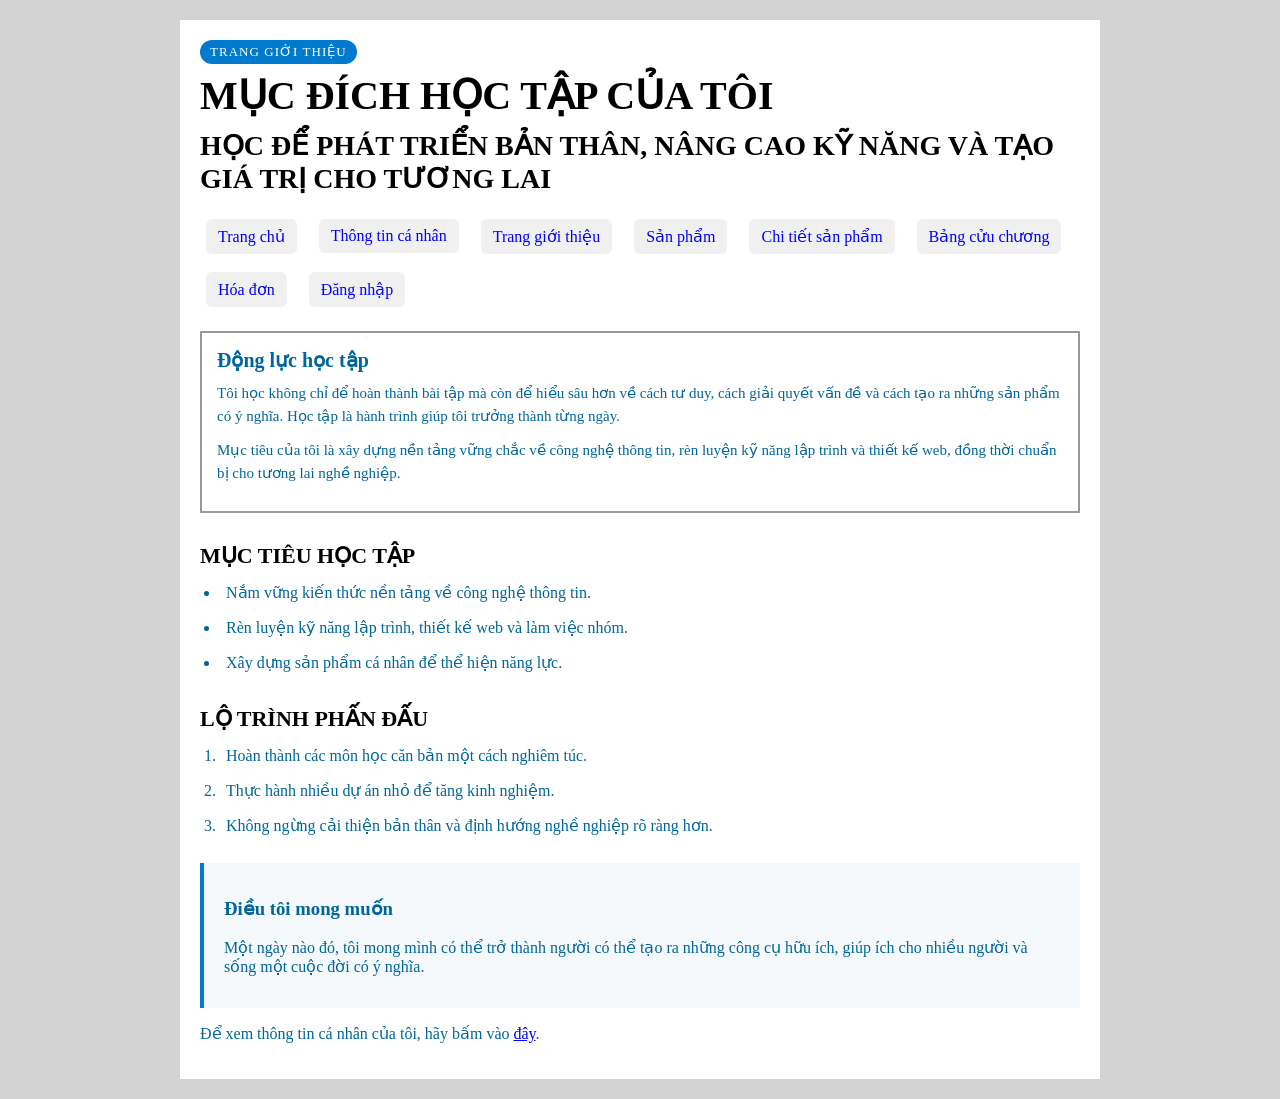
<file: index.html>
<!DOCTYPE html>
<html lang="vi">
<head>
  <meta charset="utf-8">
  <meta name="viewport" content="width=device-width, initial-scale=1.0">
  <title>Mục đích học tập</title>
  <link rel="stylesheet" href="css/style.css">
</head>
<body>
  <div class="container">
    <header class="page-header">
      <p class="eyebrow">Trang giới thiệu</p>
      <h1>Mục đích học tập của tôi</h1>
      <h2>Học để phát triển bản thân, nâng cao kỹ năng và tạo giá trị cho tương lai</h2>
    </header>

    <nav class="site-nav" aria-label="Điều hướng chính">
      <ul>
        <li><a href="index.html">Trang chủ</a></li>
        <li><a href="html/thong-tin-ca-nhan.html">Thông tin cá nhân</a></li>
        <li><a href="html/trang-1.html">Trang giới thiệu</a></li>
        <li><a href="html/trang-san-pham.html">Sản phẩm</a></li>
        <li><a href="html/trang-chi-tiet.html">Chi tiết sản phẩm</a></li>
        <li><a href="html/bang-cuu-chuong.html">Bảng cửu chương</a></li>
        <li><a href="html/Hoa-don-thanh-toan.html">Hóa đơn</a></li>
        <li><a href="html/login.html">Đăng nhập</a></li>
      </ul>
    </nav>

    <section class="intro-box">
      <div class="intro-content">
        <h3>Động lực học tập</h3>
        <p>Tôi học không chỉ để hoàn thành bài tập mà còn để hiểu sâu hơn về cách tư duy, cách giải quyết vấn đề và cách tạo ra những sản phẩm có ý nghĩa. Học tập là hành trình giúp tôi trưởng thành từng ngày.</p>
        <p>Mục tiêu của tôi là xây dựng nền tảng vững chắc về công nghệ thông tin, rèn luyện kỹ năng lập trình và thiết kế web, đồng thời chuẩn bị cho tương lai nghề nghiệp.</p>
      </div>
    </section>

    <section>
      <div class="section-title">Mục tiêu học tập</div>
      <ul class="goal-list">
        <li>Nắm vững kiến thức nền tảng về công nghệ thông tin.</li>
        <li>Rèn luyện kỹ năng lập trình, thiết kế web và làm việc nhóm.</li>
        <li>Xây dựng sản phẩm cá nhân để thể hiện năng lực.</li>
      </ul>
    </section>

    <section>
      <div class="section-title">Lộ trình phấn đấu</div>
      <ol>
        <li>Hoàn thành các môn học căn bản một cách nghiêm túc.</li>
        <li>Thực hành nhiều dự án nhỏ để tăng kinh nghiệm.</li>
        <li>Không ngừng cải thiện bản thân và định hướng nghề nghiệp rõ ràng hơn.</li>
      </ol>
    </section>

    <section class="highlight-card">
      <h3>Điều tôi mong muốn</h3>
      <p>Một ngày nào đó, tôi mong mình có thể trở thành người có thể tạo ra những công cụ hữu ích, giúp ích cho nhiều người và sống một cuộc đời có ý nghĩa.</p>
    </section>

    <footer>
      <p>Để xem thông tin cá nhân của tôi, hãy bấm vào <a href="html/thong-tin-ca-nhan.html">đây</a>.</p>
    </footer>
  </div>
</body>
</html>
</file>
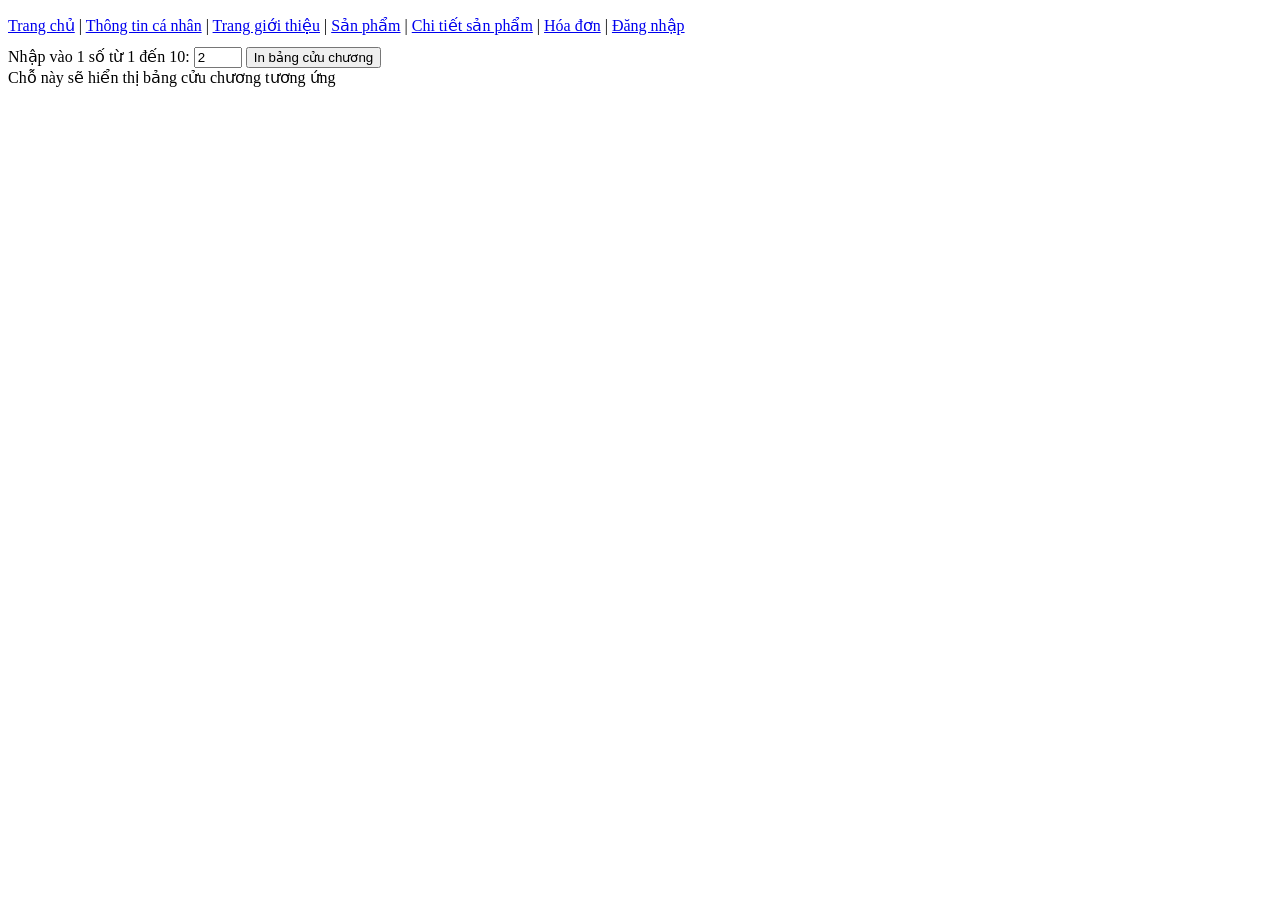
<file: html/bang-cuu-chuong.html>
<!DOCTYPE html>
<html lang = "vi">
	<head>
		<title>Bảng cửu chương</title>
		<meta charset = "utf-8">
		
	</head>
	<body>
        <p style="margin-bottom: 12px;">
            <a href="../index.html">Trang chủ</a> |
            <a href="thong-tin-ca-nhan.html">Thông tin cá nhân</a> |
            <a href="trang-1.html">Trang giới thiệu</a> |
            <a href="trang-san-pham.html">Sản phẩm</a> |
            <a href="trang-chi-tiet.html">Chi tiết sản phẩm</a> |
            <a href="Hoa-don-thanh-toan.html">Hóa đơn</a> |
            <a href="login.html">Đăng nhập</a>
        </p>
		<div class = "container">
            <form>
                <label>Nhập vào 1 số từ 1 đến 10:</label>
                <input type = "number" name = "txtSo" id = "txtSo" placeholder="Nhập vào 1 số" min = "1" max = "10" value = "2">
                <input type = "button" id = "btnPrint" value = "In bảng cửu chương" onclick="printBCC(document.getElementById('txtSo').value)">
            </form>
			<div id = "result">
                Chỗ này sẽ hiển thị bảng cửu chương tương ứng
            </div>
            
		</div>
        <script src = "../js/lib.js"></script>
	</body>
</html>
</file>
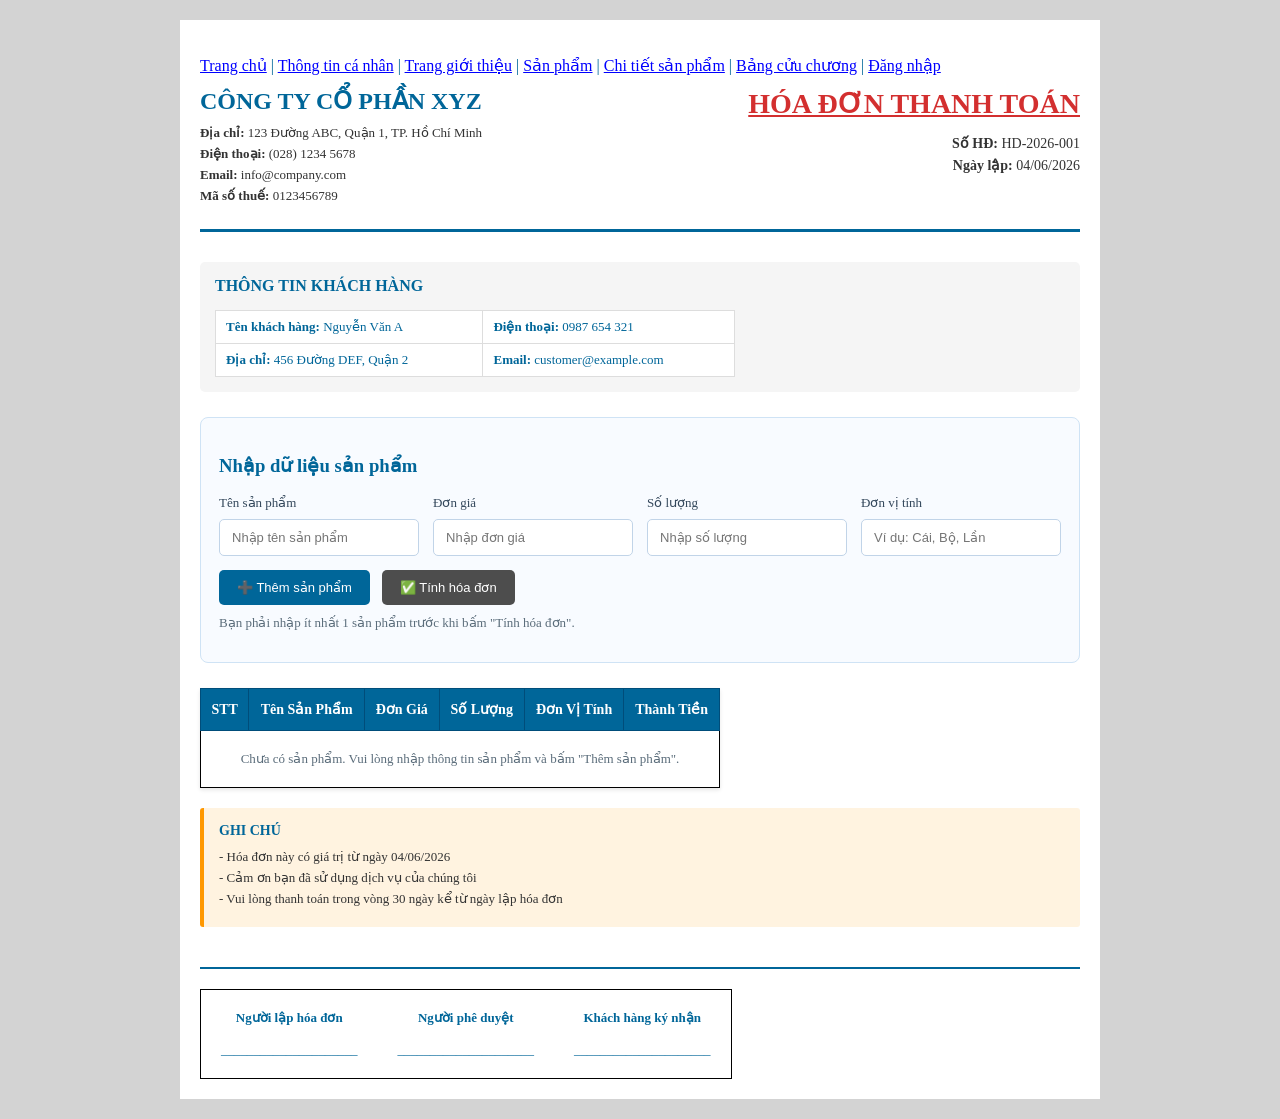
<file: html/Hoa-don-thanh-toan.html>
<!DOCTYPE html>
<html lang="vi">
<head>
    <meta charset="UTF-8">
    <title> Hóa đơn thanh toán </title>
    <link rel="stylesheet" href="../css/style.css">
    <link rel="stylesheet" href="../css/hoa-don.css">
    <script src="../js/lib.js"></script>
    <script src="../js/hoa-don.js" defer></script>
</head>
<body>
    <div class="container">
        <p style="margin-bottom: 12px;">
            <a href="../index.html">Trang chủ</a> |
            <a href="thong-tin-ca-nhan.html">Thông tin cá nhân</a> |
            <a href="trang-1.html">Trang giới thiệu</a> |
            <a href="trang-san-pham.html">Sản phẩm</a> |
            <a href="trang-chi-tiet.html">Chi tiết sản phẩm</a> |
            <a href="bang-cuu-chuong.html">Bảng cửu chương</a> |
            <a href="login.html">Đăng nhập</a>
        </p>
        
        <div class="invoice-header">
            <div class="company-info">
                <h1>CÔNG TY CỔ PHẦN XYZ</h1>
                <p><strong>Địa chỉ:</strong> 123 Đường ABC, Quận 1, TP. Hồ Chí Minh</p>
                <p><strong>Điện thoại:</strong> (028) 1234 5678</p>
                <p><strong>Email:</strong> info@company.com</p>
                <p><strong>Mã số thuế:</strong> 0123456789</p>
            </div>
            <div class="invoice-title">
                <h2>HÓA ĐƠN THANH TOÁN</h2>
                <p><strong>Số HĐ:</strong> HD-2026-001</p>
                <p><strong>Ngày lập:</strong> 04/06/2026</p>
            </div>
        </div>

        
        <div class="customer-info">
            <h3>THÔNG TIN KHÁCH HÀNG</h3>
            <table class="info-table">
                <tr>
                    <td><strong>Tên khách hàng:</strong> Nguyễn Văn A</td>
                    <td><strong>Điện thoại:</strong> 0987 654 321</td>
                </tr>
                <tr>
                    <td><strong>Địa chỉ:</strong> 456 Đường DEF, Quận 2</td>
                    <td><strong>Email:</strong> customer@example.com</td>
                </tr>
            </table>
        </div>

        <div class="invoice-form">
            <h3>Nhập dữ liệu sản phẩm</h3>
            <div class="form-grid">
                <label>
                    Tên sản phẩm
                    <input id="product-name" type="text" placeholder="Nhập tên sản phẩm">
                </label>
                <label>
                    Đơn giá
                    <input id="product-price" type="number" min="0" placeholder="Nhập đơn giá">
                </label>
                <label>
                    Số lượng
                    <input id="product-quantity" type="number" min="1" placeholder="Nhập số lượng">
                </label>
                <label>
                    Đơn vị tính
                    <input id="product-unit" type="text" placeholder="Ví dụ: Cái, Bộ, Lần">
                </label>
            </div>
            <div class="form-actions">
                <button id="add-product-button" type="button" class="btn btn-primary">➕ Thêm sản phẩm</button>
                <button id="calculate-button" type="button" class="btn btn-secondary">✅ Tính hóa đơn</button>
            </div>
            <p class="hint">Bạn phải nhập ít nhất 1 sản phẩm trước khi bấm "Tính hóa đơn".</p>
        </div>

        <div class="invoice-items">
            <table class="invoice-table">
                <thead>
                    <tr>
                        <th>STT</th>
                        <th>Tên Sản Phẩm</th>
                        <th>Đơn Giá</th>
                        <th>Số Lượng</th>
                        <th>Đơn Vị Tính</th>
                        <th>Thành Tiền</th>
                    </tr>
                </thead>
                <tbody>
                    <tr class="placeholder-row">
                        <td colspan="6">Chưa có sản phẩm. Vui lòng nhập sản phẩm và bấm "Thêm sản phẩm".</td>
                    </tr>
                </tbody>
            </table>
        </div>

       
        <div class="invoice-summary" style="display: none;">
            <table class="summary-table">
                <tr>
                    <td class="label">Tổng tiền hàng:</td>
                    <td class="amount">0</td>
                </tr>
                <tr>
                    <td class="label">Thuế VAT (10%):</td>
                    <td class="amount">0</td>
                </tr>
                <tr class="total-row">
                    <td class="label"><strong>TỔNG CỘNG:</strong></td>
                    <td class="amount"><strong>0</strong></td>
                </tr>
            </table>
        </div>

        
        <div class="invoice-notes">
            <h3>GHI CHÚ</h3>
            <p>- Hóa đơn này có giá trị từ ngày 04/06/2026</p>
            <p>- Cảm ơn bạn đã sử dụng dịch vụ của chúng tôi</p>
            <p>- Vui lòng thanh toán trong vòng 30 ngày kể từ ngày lập hóa đơn</p>
        </div>

        
        <div class="invoice-footer">
            <table class="footer-table">
                <tr>
                    <td class="center">
                        <strong>Người lập hóa đơn</strong><br><br>
                        _____________________
                    </td>
                    <td class="center">
                        <strong>Người phê duyệt</strong><br><br>
                        _____________________
                    </td>
                    <td class="center">
                        <strong>Khách hàng ký nhận</strong><br><br>
                        _____________________
                    </td>
                </tr>
            </table>
        </div>
    </div>
</body>
</html>
</file>
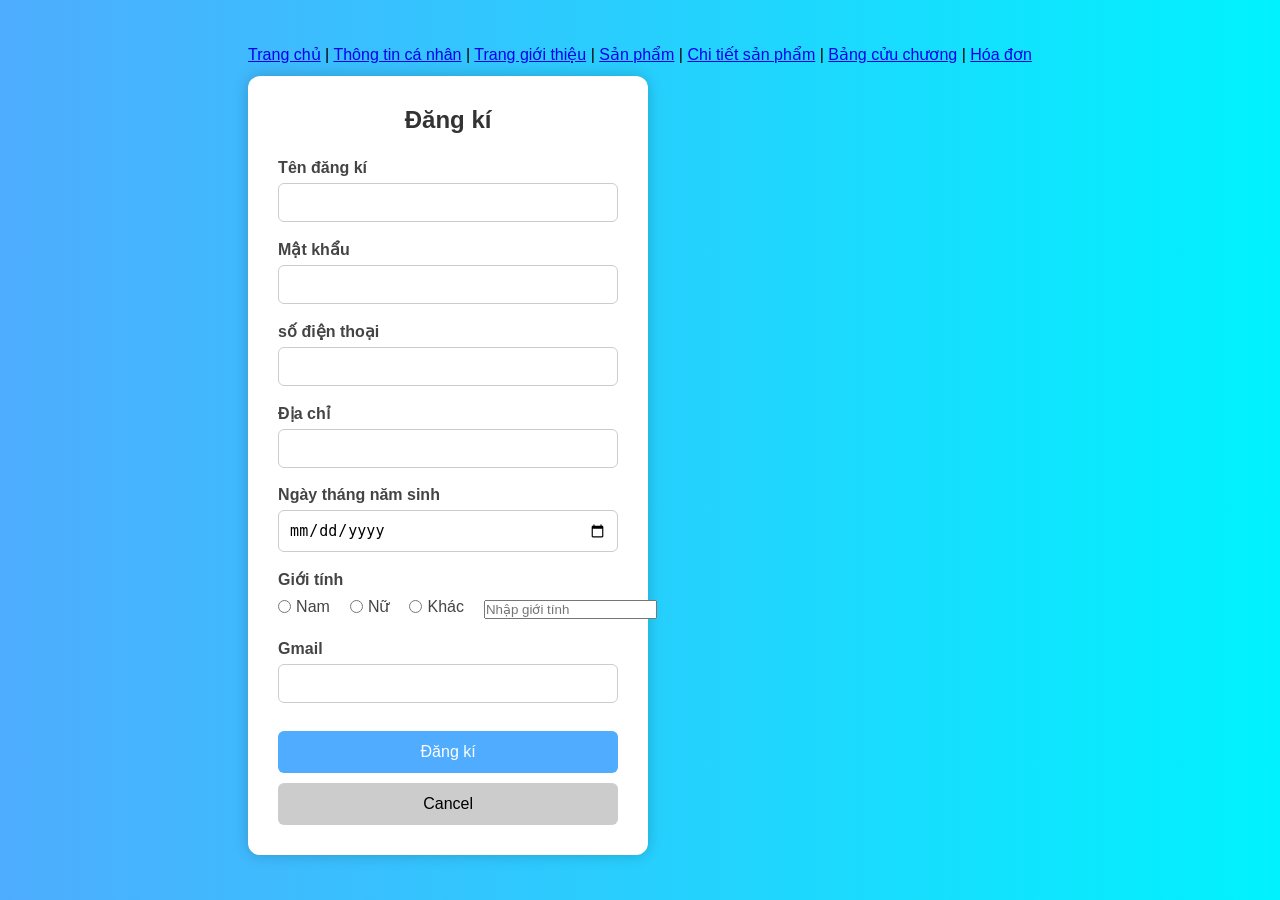
<file: html/login.html>
<!DOCTYPE html>
<html lang="vi">
<head>
    <meta charset="UTF-8">
    <title>Đăng kí</title>
    <link rel="stylesheet" href="../css/style1.css">
</head>
<body>  
    <div class="container">
        <p style="margin-bottom: 12px;">
            <a href="../index.html">Trang chủ</a> |
            <a href="thong-tin-ca-nhan.html">Thông tin cá nhân</a> |
            <a href="trang-1.html">Trang giới thiệu</a> |
            <a href="trang-san-pham.html">Sản phẩm</a> |
            <a href="trang-chi-tiet.html">Chi tiết sản phẩm</a> |
            <a href="bang-cuu-chuong.html">Bảng cửu chương</a> |
            <a href="Hoa-don-thanh-toan.html">Hóa đơn</a>
        </p>
        <div class="login-container mx-auto">
            <h2 class="login-title">Đăng kí</h2>
            <form action="/login" method="POST">
			
                <div class="form-group">
                    <label for="username">Tên đăng kí</label>
                    <input type="text" class="form-control" id="username" name="username" required>
                </div>
				
                <div class="form-group">
                    <label for="password">Mật khẩu</label>
                    <input type="password" class="form-control" id="password" name="password" required>
                </div>
				
				<div class="form-group">
                    <label for="number">số điện thoại</label>
                    <input type="text" class="form-control" id="address" name="address" required>
                </div>
				
				<div class="form-group">
                    <label for="address">Địa chỉ</label>
                    <input type="text" class="form-control" id="address" name="address" required>
                </div>
				
				<div class="form-group">
                    <label for="birthday">Ngày tháng năm sinh</label>
                    <input type="date" class="form-control" id="birthday" name="birthday" required>
                </div>
				
				<div class="form-group gender-group">
					<label>Giới tính</label>

				<div class="gender-options">
					<label><input type="radio" name="gender" value="Nam">Nam</label>
					<label><input type="radio" name="gender" value="Nữ">Nữ</label>
					<label><input type="radio" name="gender" value="Khác">Khác</label>
					<input type="text" 
						     class="other-gender"
						     placeholder="Nhập giới tính">
				</div>
				</div>
				
				<div class="form-group">
                    <label for="email">Gmail</label>
                    <input type="email" class="form-control" id="email" name="email" required>
                </div>
                <button type="submit" class="btn btn-primary btn-block">Đăng kí</button>
				<button type="reset" class="btn btn-secondary btn-block">Cancel</button>
            </form>
        </div>
    </div>
</body>
</html>
</file>
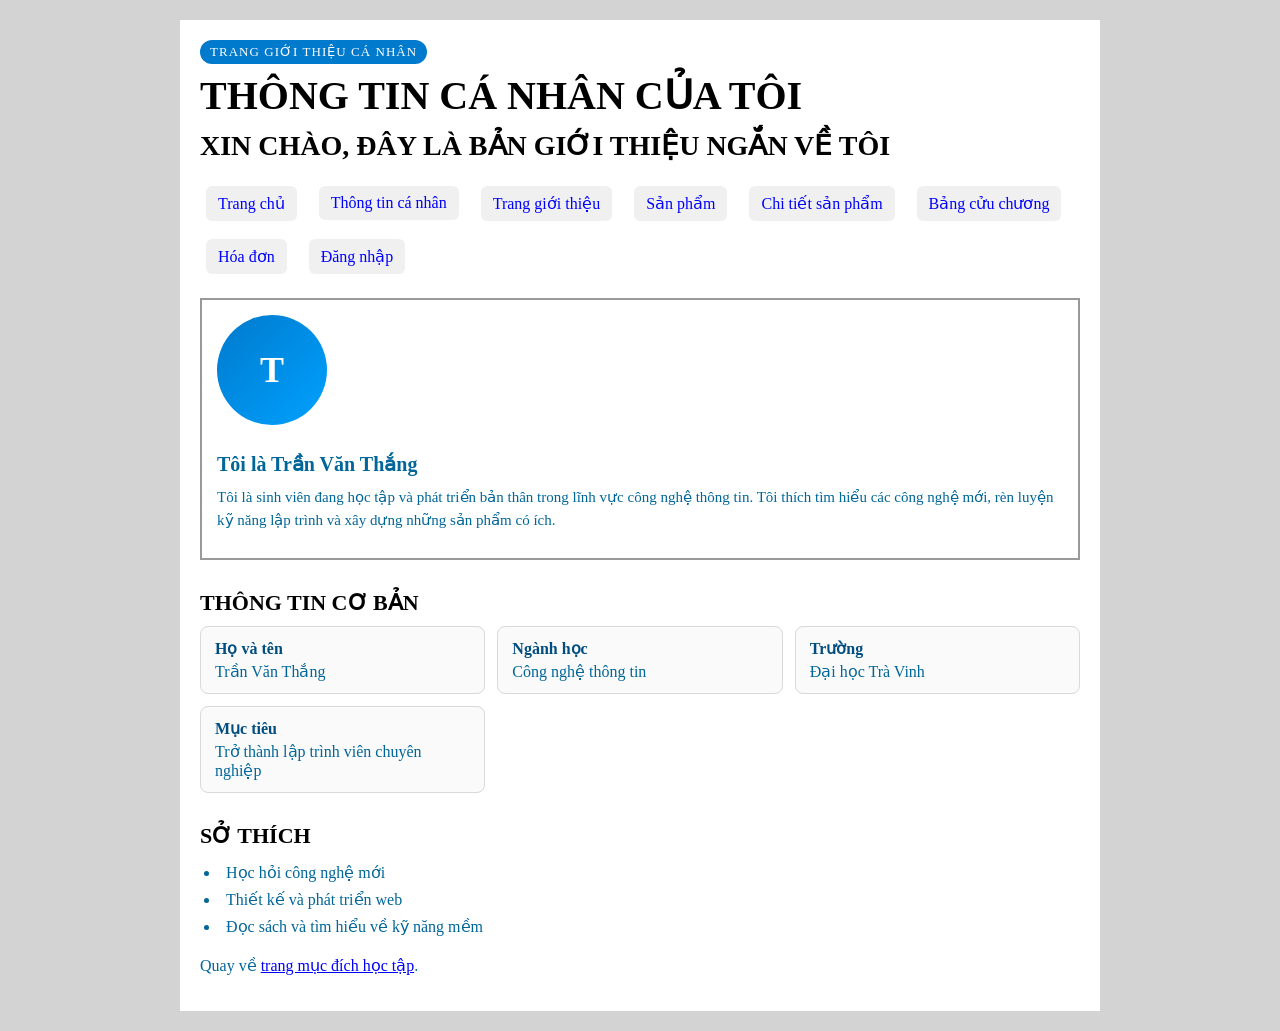
<file: html/thong-tin-ca-nhan.html>
<!DOCTYPE html>
<html lang="vi">
<head>
  <meta charset="utf-8">
  <meta name="viewport" content="width=device-width, initial-scale=1.0">
  <title>Thông tin cá nhân</title>
  <link rel="stylesheet" href="../css/style.css">
</head>
<body>
  <div class="container">
    <header class="page-header">
      <p class="eyebrow">Trang giới thiệu cá nhân</p>
      <h1>Thông tin cá nhân của tôi</h1>
      <h2>Xin chào, đây là bản giới thiệu ngắn về tôi</h2>
    </header>

    <nav class="site-nav" aria-label="Điều hướng">
      <ul>
        <li><a href="../index.html">Trang chủ</a></li>
        <li><a href="thong-tin-ca-nhan.html">Thông tin cá nhân</a></li>
        <li><a href="trang-1.html">Trang giới thiệu</a></li>
        <li><a href="trang-san-pham.html">Sản phẩm</a></li>
        <li><a href="trang-chi-tiet.html">Chi tiết sản phẩm</a></li>
        <li><a href="bang-cuu-chuong.html">Bảng cửu chương</a></li>
        <li><a href="Hoa-don-thanh-toan.html">Hóa đơn</a></li>
        <li><a href="login.html">Đăng nhập</a></li>
      </ul>
    </nav>

    <section class="intro-box">
      <div class="avatar-circle">T</div>
      <div class="intro-content">
        <h3>Tôi là Trần Văn Thắng</h3>
        <p>Tôi là sinh viên đang học tập và phát triển bản thân trong lĩnh vực công nghệ thông tin. Tôi thích tìm hiểu các công nghệ mới, rèn luyện kỹ năng lập trình và xây dựng những sản phẩm có ích.</p>
      </div>
    </section>

    <section>
      <div class="section-title">Thông tin cơ bản</div>
      <div class="info-grid">
        <div class="info-card">
          <strong>Họ và tên</strong>
          Trần Văn Thắng
        </div>
        <div class="info-card">
          <strong>Ngành học</strong>
          Công nghệ thông tin
        </div>
        <div class="info-card">
          <strong>Trường</strong>
          Đại học Trà Vinh
        </div>
        <div class="info-card">
          <strong>Mục tiêu</strong>
          Trở thành lập trình viên chuyên nghiệp
        </div>
      </div>
    </section>

    <section>
      <div class="section-title">Sở thích</div>
      <ul>
        <li>Học hỏi công nghệ mới</li>
        <li>Thiết kế và phát triển web</li>
        <li>Đọc sách và tìm hiểu về kỹ năng mềm</li>
      </ul>
    </section>

    <footer>
      <p>Quay về <a href="../index.html">trang mục đích học tập</a>.</p>
    </footer>
  </div>
</body>
</html>
</file>
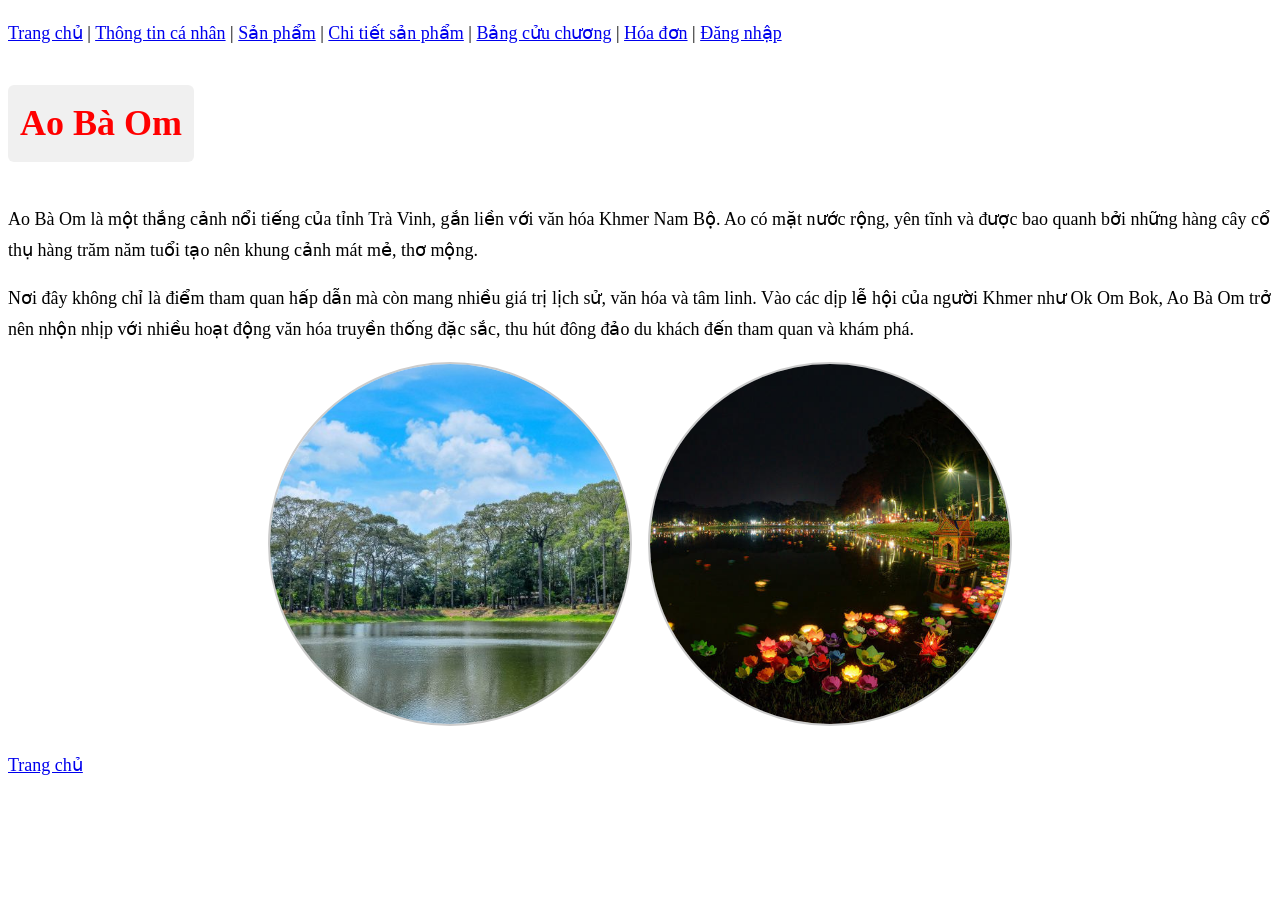
<file: html/trang-1.html>
<!DOCTYPE html>
<html lang="vi">
<head>
    <meta charset="UTF-8">
    <title>Ao Bà Om Trà Vinh</title>
    <style>
        body {
            font-size: 18px;
            line-height: 1.7;
        }
        .image-row {
            display: flex;
            gap: 16px;
            justify-content: center;
            flex-wrap: wrap;
            margin-bottom: 24px;
        }
        .image-row img {
            width: calc(50% - 8px);
            max-width: 360px;
            aspect-ratio: 1 / 1;
            height: auto;
            display: block;
            object-fit: cover;
            border: 2px solid #ccc;
            border-radius: 50%;
        }
        h1 {
            color: red;
            background-color: #f0f0f0;
            display: inline-block;
            padding: 8px 12px;
            border-radius: 6px;
        }
    </style>
</head>
<body>
    <p style="margin-bottom: 12px;">
        <a href="../index.html">Trang chủ</a> |
        <a href="thong-tin-ca-nhan.html">Thông tin cá nhân</a> |
        <a href="trang-san-pham.html">Sản phẩm</a> |
        <a href="trang-chi-tiet.html">Chi tiết sản phẩm</a> |
        <a href="bang-cuu-chuong.html">Bảng cửu chương</a> |
        <a href="Hoa-don-thanh-toan.html">Hóa đơn</a> |
        <a href="login.html">Đăng nhập</a>
    </p>
    <h1>Ao Bà Om</h1>
    
    <p>
        Ao Bà Om là một thắng cảnh nổi tiếng của tỉnh Trà Vinh, gắn liền với văn hóa Khmer Nam Bộ. Ao có mặt nước rộng, yên tĩnh và được bao quanh bởi những hàng cây cổ thụ hàng trăm năm tuổi tạo nên khung cảnh mát mẻ, thơ mộng.
    </p>
    <p>
        Nơi đây không chỉ là điểm tham quan hấp dẫn mà còn mang nhiều giá trị lịch sử, văn hóa và tâm linh. Vào các dịp lễ hội của người Khmer như Ok Om Bok, Ao Bà Om trở nên nhộn nhịp với nhiều hoạt động văn hóa truyền thống đặc sắc, thu hút đông đảo du khách đến tham quan và khám phá.
    </p>
	<div class="image-row">
        <img src="../assets/images/aobaom.jpg" alt="Ao Bà Om" />
        <img src="../assets/images/aobaombandem.jpg" alt="Ao Bà Om ban đêm" />
    </div>
    <p><a href="../index.html">Trang chủ</a></p>
</body>
</html>
</file>
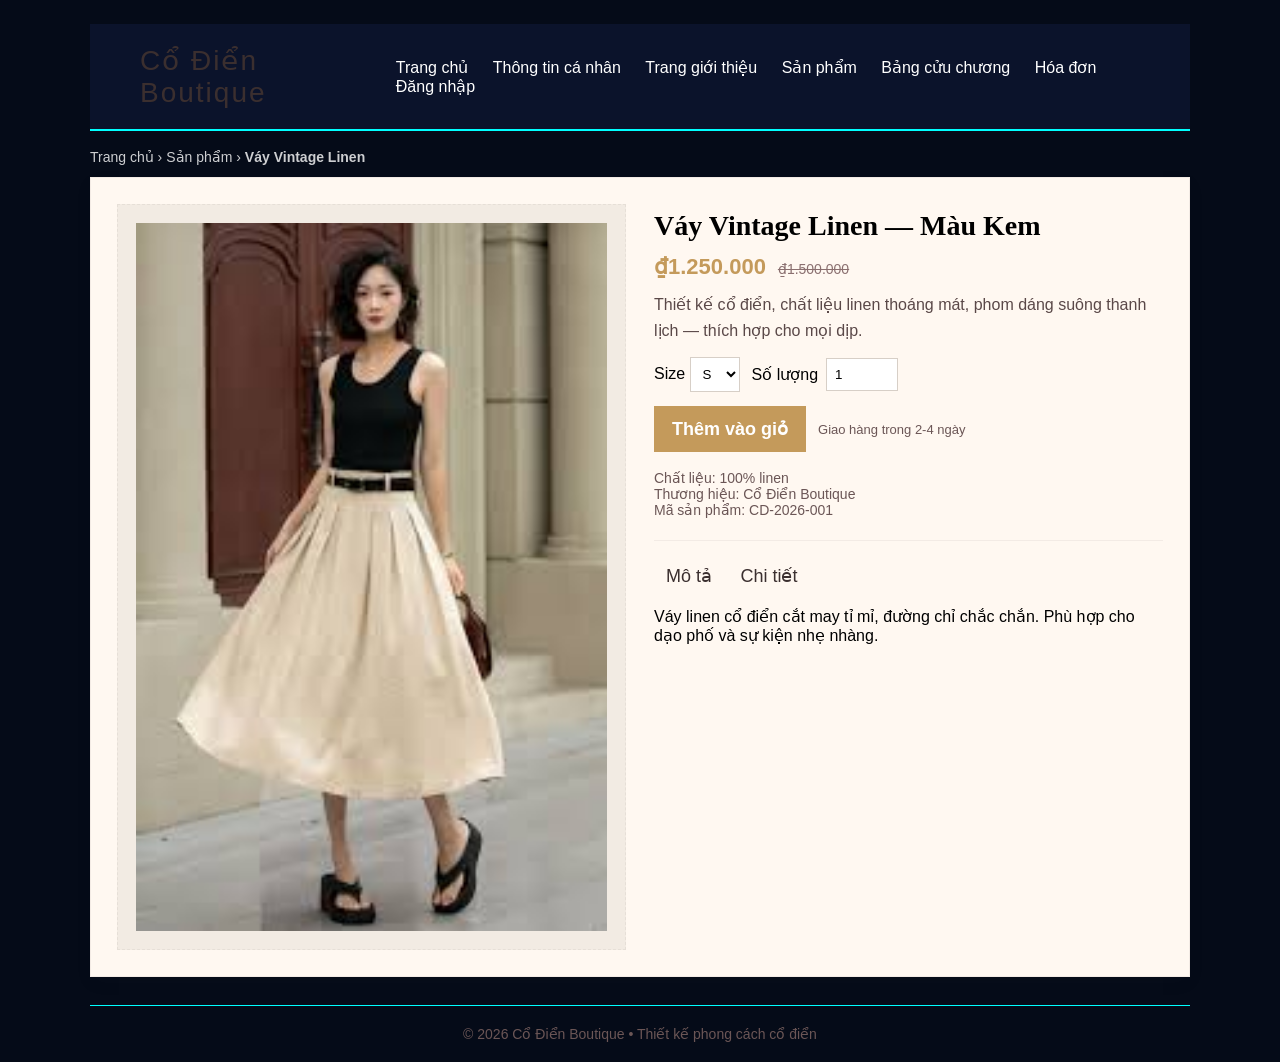
<file: html/trang-chi-tiet.html>
<!DOCTYPE html>
<html lang="vi">
<head>
  <meta charset="utf-8" />
  <meta name="viewport" content="width=device-width, initial-scale=1" />
  <title>Chi tiết sản phẩm — Cổ điển Boutique</title>
  <link rel="stylesheet" href="../css/chi-tiet.css">
</head>
<body>
  <div class="container">
    <header>
      <div class="logo">Cổ Điển Boutique</div>
      <nav>
        <a href="../index.html">Trang chủ</a>
        <a href="thong-tin-ca-nhan.html">Thông tin cá nhân</a>
        <a href="trang-1.html">Trang giới thiệu</a>
        <a href="trang-san-pham.html">Sản phẩm</a>
        <a href="bang-cuu-chuong.html">Bảng cửu chương</a>
        <a href="Hoa-don-thanh-toan.html">Hóa đơn</a>
        <a href="login.html">Đăng nhập</a>
      </nav>
    </header>

    <div class="breadcrumb">Trang chủ › Sản phẩm › <strong>Váy Vintage Linen</strong></div>

    <section class="product">
      <div class="image-wrap">
        <img src="../assets/images/sanpham1.jfif" alt="Váy Vintage Linen" />
      </div>

      <div class="info">
        <h1>Váy Vintage Linen — Màu Kem</h1>
        <div class="price">
          <div class="now">₫1.250.000</div>
          <div class="old">₫1.500.000</div>
        </div>
        <p class="short">Thiết kế cổ điển, chất liệu linen thoáng mát, phom dáng suông thanh lịch — thích hợp cho mọi dịp.</p>

        <div class="options">
          <label>Size
            <select aria-label="Chọn size">
              <option>S</option>
              <option>M</option>
              <option>L</option>
            </select>
          </label>

          <div class="qty">
            <label>Số lượng</label>
            <input type="number" id="qty" value="1" min="1" style="width:72px" />
          </div>
        </div>

        <div style="display:flex;gap:12px;margin-top:10px;align-items:center">
          <button class="add" id="addToCart">Thêm vào giỏ</button>
          <div style="font-size:13px;color:#6b5656">Giao hàng trong 2-4 ngày</div>
        </div>

        <div class="meta">
          <div>Chất liệu: 100% linen</div>
          <div>Thương hiệu: Cổ Điển Boutique</div>
          <div>Mã sản phẩm: CD-2026-001</div>
        </div>

        <div class="tabs">
          <div>
            <button onclick="showTab('desc')">Mô tả</button>
            <button onclick="showTab('details')">Chi tiết</button>
          </div>
          <div id="desc" class="tab-panel">
            <p>Váy linen cổ điển cắt may tỉ mỉ, đường chỉ chắc chắn. Phù hợp cho dạo phố và sự kiện nhẹ nhàng.</p>
          </div>
          <div id="details" class="tab-panel" style="display:none">
            <ul>
              <li>Giặt tay / giặt lạnh</li>
              <li>Dài váy: 110 cm (size M)</li>
              <li>Không co rút nhiều sau khi giặt</li>
            </ul>
          </div>
        </div>
      </div>
    </section>

    <footer>© 2026 Cổ Điển Boutique • Thiết kế phong cách cổ điển</footer>
  </div>

    <script src="../js/cart.js"></script>
    <script src="../js/chi-tiet.js"></script>
  </body>
  </html>
</file>
<file: css/style.css>
/* Mã nguồn CSS */
body {
  font-family: "Times New Roman", serif;
  background-color: #d3d3d3;
  color: #006699;
  margin: 0;
  padding: 0;
}

.container {
  width: 920px;
  max-width: 100%;
  margin: 20px auto;
  background-color: white;
  padding: 20px;
  box-sizing: border-box;
}

h1,
h2,
.section-title {
  color: black;
  text-transform: uppercase;
}

h1 {
  margin: 0 0 10px;
  font-size: 40px;
  font-weight: bold;
}

h2 {
  margin: 0 0 20px;
  font-size: 28px;
  font-weight: bold;
}

.intro-box {
  border: 2px solid #999;
  background-color: white;
  padding: 15px;
  display: flex;
  gap: 15px;
  align-items: flex-start;
  flex-wrap: wrap;
}

.avatar {
  width: 120px;
  height: 150px;
  object-fit: cover;
}

.intro-content h3 {
  margin: 0 0 10px;
  font-size: 20px;
}

.intro-content p {
  margin: 0 0 12px;
  font-size: 15px;
  line-height: 1.5;
}

.section-title {
  margin: 30px 0 10px;
  font-size: 22px;
  font-weight: bold;
}

table {
  border-collapse: collapse;
  width: 100%;
  max-width: 520px;
  background-color: white;
}

table,
th,
td {
  border: 1px solid black;
}

th,
td {
  padding: 8px 10px;
  font-size: 14px;
}

ul,
ol {
  margin-top: 5px;
  padding-left: 20px;
}

li {
  transition: color 0.2s ease, background-color 0.2s ease;
  padding: 4px 6px;
}

li:hover {
  color: white;
  background-color: #007acc;
}

a {
  color: blue;
}

b {
  font-style: italic;
}

h4 {
  color: red;
  font-size: 222px;
}

/* Bo tròn mọi hình ảnh (corner rounding) */
img {
  border-radius: 8px;
  display: inline-block;
}

/* Ảnh avatar hiển thị dạng tròn */
.avatar {
  border-radius: 50%;
  overflow: hidden;
}

.page-header {
  margin-bottom: 20px;
}

.eyebrow {
  display: inline-block;
  margin: 0 0 8px;
  padding: 4px 10px;
  background-color: #007acc;
  color: white;
  border-radius: 999px;
  font-size: 13px;
  text-transform: uppercase;
  letter-spacing: 0.08em;
}

.site-nav ul {
  display: flex;
  flex-wrap: wrap;
  gap: 10px;
  list-style: none;
  padding: 0;
  margin: 0 0 20px;
}

.site-nav a {
  display: inline-block;
  padding: 8px 12px;
  background-color: #f0f0f0;
  border-radius: 6px;
  text-decoration: none;
}

.site-nav a:hover {
  background-color: #007acc;
  color: white;
}

.goal-list li,
section ol li {
  margin-bottom: 8px;
}

.highlight-card {
  margin-top: 24px;
  padding: 16px 20px;
  border-left: 4px solid #007acc;
  background-color: #f5f9fc;
}

.avatar-circle {
  width: 110px;
  height: 110px;
  border-radius: 50%;
  display: flex;
  align-items: center;
  justify-content: center;
  background: linear-gradient(135deg, #007acc, #00a1ff);
  color: white;
  font-size: 36px;
  font-weight: bold;
  margin-bottom: 12px;
}

.info-grid {
  display: grid;
  grid-template-columns: repeat(auto-fit, minmax(220px, 1fr));
  gap: 12px;
}

.info-card {
  padding: 12px 14px;
  border: 1px solid #d9d9d9;
  border-radius: 8px;
  background: #fafafa;
}

.info-card strong {
  display: block;
  margin-bottom: 4px;
  color: #004d80;
}
</file>
<file: css/hoa-don.css>
/* Styling cho Hóa đơn thanh toán */

.invoice-header {
    display: flex;
    justify-content: space-between;
    margin-bottom: 30px;
    padding-bottom: 20px;
    border-bottom: 3px solid #006699;
}

.company-info {
    flex: 1;
}

.company-info h1 {
    margin: 0 0 10px 0;
    font-size: 24px;
    color: #006699;
}

.company-info p {
    margin: 5px 0;
    font-size: 13px;
    color: #333;
}

.invoice-title {
    text-align: right;
    flex: 1;
}

.invoice-title h2 {
    margin: 0 0 15px 0;
    font-size: 28px;
    color: #d32f2f;
    text-decoration: underline;
}

.invoice-title p {
    margin: 5px 0;
    font-size: 14px;
    color: #333;
}

/* Customer Info */
.customer-info {
    margin-bottom: 25px;
    background-color: #f5f5f5;
    padding: 15px;
    border-radius: 5px;
}

.customer-info h3 {
    margin: 0 0 15px 0;
    font-size: 16px;
    color: #006699;
    text-transform: uppercase;
}

.info-table {
    width: 100%;
    border-collapse: collapse;
}

.info-table td {
    padding: 8px 10px;
    border: 1px solid #ddd;
    font-size: 13px;
}

/* Invoice Items Table */
.invoice-items {
    margin-bottom: 20px;
}

.invoice-table {
    width: 100%;
    border-collapse: collapse;
    margin-bottom: 10px;
    box-shadow: 0 2px 4px rgba(0, 0, 0, 0.1);
}

.invoice-table thead {
    background-color: #006699;
    color: white;
}

.invoice-table th {
    padding: 12px 10px;
    text-align: center;
    font-weight: bold;
    font-size: 14px;
    border: 1px solid #004d7a;
}

.invoice-table tbody tr {
    border: 1px solid #ddd;
    transition: background-color 0.2s ease;
}

.invoice-table tbody tr:hover {
    background-color: #f9f9f9;
}

.invoice-table tbody tr:nth-child(even) {
    background-color: #f0f0f0;
}

.invoice-table td {
    padding: 12px 10px;
    text-align: center;
    font-size: 13px;
}

.invoice-table td:nth-child(2) {
    text-align: left;
    font-weight: 500;
    color: #006699;
}

.invoice-table td:nth-child(3),
.invoice-table td:nth-child(4),
.invoice-table td:nth-child(6) {
    text-align: right;
    color: #d32f2f;
    font-weight: 500;
}

/* Summary */
.invoice-summary {
    margin-bottom: 25px;
    display: flex;
    justify-content: flex-end;
}

.summary-table {
    width: 40%;
    border-collapse: collapse;
    border: 2px solid #006699;
}

.summary-table tr {
    border: 1px solid #ccc;
}

.summary-table td {
    padding: 12px 15px;
    font-size: 14px;
}

.summary-table .label {
    text-align: left;
    background-color: #f5f5f5;
    font-weight: 600;
    color: #333;
}

.summary-table .amount {
    text-align: right;
    color: #d32f2f;
    font-weight: 600;
}

.summary-table .total-row {
    background-color: #006699;
    color: white;
}

.summary-table .total-row .label,
.summary-table .total-row .amount {
    color: white;
    font-size: 16px;
    font-weight: bold;
}

/* Notes */
.invoice-notes {
    margin-bottom: 30px;
    background-color: #fff3e0;
    padding: 15px;
    border-left: 4px solid #ff9800;
    border-radius: 3px;
}

.invoice-notes h3 {
    margin: 0 0 10px 0;
    font-size: 14px;
    color: #006699;
    text-transform: uppercase;
}

.invoice-notes p {
    margin: 5px 0;
    font-size: 13px;
    color: #333;
}

/* Footer */
.invoice-footer {
    margin-top: 40px;
    border-top: 2px solid #006699;
    padding-top: 20px;
}

.footer-table {
    width: 100%;
    border-collapse: collapse;
}

.footer-table td {
    padding: 20px;
    text-align: center;
    font-size: 13px;
    border: none;
}

.footer-table .center {
    text-align: center;
}

/* Print Styles */
@media print {
    body {
        background-color: white;
    }

    .container {
        width: 100%;
        margin: 0;
        box-shadow: none;
    }

    .invoice-table,
    .summary-table {
        page-break-inside: avoid;
    }
}

/* Responsive */
@media (max-width: 768px) {
    .invoice-header {
        flex-direction: column;
    }

    .invoice-title {
        margin-top: 20px;
        text-align: left;
    }

    .summary-table {
        width: 100%;
    }

    .invoice-table th,
    .invoice-table td {
        font-size: 12px;
        padding: 8px 5px;
    }
}

.invoice-form {
    margin-bottom: 25px;
    padding: 18px;
    background-color: #f8fbff;
    border: 1px solid #cfe3f5;
    border-radius: 8px;
}

.form-grid {
    display: grid;
    grid-template-columns: repeat(4, minmax(150px, 1fr));
    gap: 14px;
}

.form-grid label {
    display: flex;
    flex-direction: column;
    font-size: 13px;
    color: #33475b;
}

.form-grid input {
    margin-top: 8px;
    padding: 10px 12px;
    border: 1px solid #c1d4e8;
    border-radius: 5px;
    outline: none;
    font-size: 13px;
}

.form-actions {
    margin-top: 14px;
    display: flex;
    gap: 12px;
    flex-wrap: wrap;
}

.btn {
    border: none;
    border-radius: 5px;
    padding: 10px 18px;
    font-size: 13px;
    color: white;
    cursor: pointer;
}

.btn-primary {
    background-color: #006699;
}

.btn-secondary {
    background-color: #4d4d4d;
}

.hint {
    margin-top: 10px;
    color: #5b6d7b;
    font-size: 13px;
}

.placeholder-row td {
    padding: 20px;
    text-align: center;
    color: #5b6d7b;
}
</file>
<file: css/style1.css>
/* Reset cơ bản */
* {
    margin: 0;
    padding: 0;
    box-sizing: border-box;
}

/* Nền trang */
body {
    font-family: Arial, sans-serif;
    background: linear-gradient(to right, #4facfe, #00f2fe);
    height: 100vh;
    display: flex;
    justify-content: center;
    align-items: center;
}

/* Khung form */
.login-container {
    width: 400px;
    background-color: white;
    padding: 30px;
    border-radius: 12px;
    box-shadow: 0 0 15px rgba(0,0,0,0.2);
}

/* Tiêu đề */
.login-title {
    text-align: center;
    margin-bottom: 25px;
    color: #333;
}

/* Nhóm input */
.form-group {
    margin-bottom: 18px;
}

/* Label */
.form-group label {
    display: block;
    margin-bottom: 6px;
    font-weight: bold;
    color: #444;
}

/* Ô nhập liệu */
.form-control {
    width: 100%;
    padding: 10px;
    border: 1px solid #ccc;
    border-radius: 6px;
    font-size: 15px;
}

/* Hiệu ứng khi click */
.form-control:focus {
    border-color: #4facfe;
    outline: none;
    box-shadow: 0 0 5px rgba(79,172,254,0.5);
}

/* Nút */
.btn {
    width: 100%;
    padding: 12px;
    border: none;
    border-radius: 6px;
    font-size: 16px;
    cursor: pointer;
    margin-top: 10px;
}

/* Nút đăng nhập */
.btn-primary {
    background-color: #4facfe;
    color: white;
}

/* Hover nút đăng nhập */
.btn-primary:hover {
    background-color: #2196f3;
}

/* Nút cancel */
.btn-secondary {
    background-color: #ccc;
    color: black;
}

/* Hover nút cancel */
.btn-secondary:hover {
    background-color: #999;
}
/* Giới tính nằm ngang */
.gender-options {
    display: flex;
    align-items: center;
    gap: 20px;
    margin-top: 8px;
}

.gender-options label {
    display: flex;
    align-items: center;
    gap: 5px;
    font-weight: normal;
}
</file>
<file: css/chi-tiet.css>
:root{
    --bg: #f7efe6;
    --card: #fff8f1;
    --accent: #c49a5b;
    --text: #3b2f2f;
    --muted: #6b5656;
}

/* Reset + base */
*,*::before,*::after{box-sizing:border-box}
html,body{height:100%}
body{
    margin:0;
    padding:24px;
    font-family: Georgia, 'Times New Roman', Times, serif;
    background:var(--bg);
    color:var(--text);
}

.container{max-width:1100px;margin:0 auto}

/* Header / nav */
header{display:flex;justify-content:space-between;align-items:center;margin-bottom:18px}
.logo{font-size:28px;letter-spacing:2px}
nav a{margin-left:14px;color:var(--text);text-decoration:none;border-bottom:1px solid transparent;padding-bottom:2px}
nav a:hover{border-color:var(--accent)}
.breadcrumb{font-size:0.9rem;opacity:.85;margin-bottom:12px}

/* Product layout */
.product{
    display:grid;
    grid-template-columns:1fr 1fr;
    gap:28px;
    background:var(--card);
    color: #000;
    padding:26px;
    border:1px solid rgba(59,47,47,0.06);
    box-shadow:0 6px 18px rgba(59,47,47,0.04);
}
.image-wrap{background:#f2ebe3;padding:18px;border:1px dashed rgba(59,47,47,0.06)}
.image-wrap img{width:100%;height:auto;display:block}

.info h1{font-size:28px;margin:6px 0}
.price{display:flex;align-items:baseline;gap:12px;margin:12px 0}
.price .now{font-size:1.375rem;color:var(--accent);font-weight:700}
.price .old{font-size:0.875rem;text-decoration:line-through;color:#8a6f6f}
.short{line-height:1.6;color:#5a4848;margin-bottom:12px}

.options{display:flex;gap:12px;align-items:center;margin:14px 0}
select,input[type=number]{font-family:inherit;padding:8px;border:1px solid #d7cfc7;background:#fff}
.qty{display:flex;align-items:center;gap:8px}
button.add{background:var(--accent);color:#fff;border:none;padding:12px 18px;font-weight:600;cursor:pointer}
button.add:hover{opacity:.95}

.meta{margin-top:18px;font-size:0.9rem;color:var(--muted)}

.tabs{margin-top:22px;border-top:1px solid rgba(59,47,47,0.06);padding-top:16px}
.tabs button{background:none;border:0;padding:8px 12px;font-family:inherit;cursor:pointer;color:var(--text)}
.tab-panel{margin-top:12px}

footer{margin-top:28px;text-align:center;color:var(--muted);font-size:0.9rem}

/* Responsive */
@media (max-width:800px){
    .product{grid-template-columns:1fr}
    .logo{font-size:22px}
}

:root{--bg:#f7efe6;--card:#fff8f1;--accent:#c49a5b;--text:#3b2f2f}
*{box-sizing:border-box}
body{font-family: Georgia, 'Times New Roman', Times, serif; background:var(--bg); color:var(--text); margin:0; padding:24px}
.container{max-width:1100px;margin:0 auto}
header{display:flex;justify-content:space-between;align-items:center;margin-bottom:18px}
.logo{font-size:28px;letter-spacing:2px;color:var(--text)}
nav a{margin-left:14px;color:var(--text);text-decoration:none;border-bottom:1px solid transparent;padding-bottom:2px}
nav a:hover{border-color:var(--accent)}
.breadcrumb{font-size:14px;opacity:.8;margin-bottom:12px}

.product{display:grid;grid-template-columns:1fr 1fr;gap:28px;background:var(--card);padding:26px;border:1px solid rgba(59,47,47,0.06);box-shadow:0 6px 18px rgba(59,47,47,0.04)}
.image-wrap{background:#f2ebe3;padding:18px;border:1px dashed rgba(59,47,47,0.06)}
.image-wrap img{width:100%;height:auto;display:block}

.info h1{font-family: 'Times New Roman', Times, serif;font-size:28px;margin:6px 0}
.price{display:flex;align-items:baseline;gap:12px;margin:12px 0}
.price .now{font-size:22px;color:var(--accent);font-weight:700}
.price .old{font-size:14px;text-decoration:line-through;color:#8a6f6f}
.short{line-height:1.6;color:#5a4848;margin-bottom:12px}

.options{display:flex;gap:12px;align-items:center;margin:14px 0}
select, input[type=number]{font-family:inherit;padding:8px;border:1px solid #d7cfc7;background:#fff}
.qty{display:flex;align-items:center;gap:8px}
button.add{background:var(--accent);color:#fff;border:none;padding:12px 18px;font-weight:600;cursor:pointer}
button.add:hover{opacity:.95}

.meta{margin-top:18px;font-size:14px;color:#6b5656}

.tabs{margin-top:22px;border-top:1px solid rgba(59,47,47,0.06);padding-top:16px}
.tabs button{background:none;border:0;padding:8px 12px;font-family:inherit;cursor:pointer;color:var(--text)}
.tab-panel{margin-top:12px;background:transparent}

footer{margin-top:28px;text-align:center;color:#6b5656;font-size:14px}

/* responsive */
@media(max-width:800px){.product{grid-template-columns:1fr;}.logo{font-size:22px}}
*{
    margin:0;
    padding:0;
    box-sizing:border-box;
}

body{
    font-family:Arial, sans-serif;
    background:#050b18;
    color:white;
}

header{
    display:flex;
    justify-content:space-between;
    align-items:center;
    padding:20px 50px;
    background:#0b132b;
    border-bottom:2px solid cyan;
}

header h1{
    color:cyan;
}

nav a{
    color:white;
    text-decoration:none;
    margin-left:20px;
}

nav a:hover{
    color:cyan;
}

.hero{
    height:100vh;
    display:flex;
    flex-direction:column;
    justify-content:center;
    align-items:center;
    text-align:center;
    background:
    linear-gradient(rgba(0,0,0,.5),
    rgba(0,0,0,.5)),
    url("https://images.unsplash.com/photo-1518770660439-4636190af475");
    background-size:cover;
}

.hero h2{
    font-size:60px;
    color:cyan;
}

.hero p{
    margin:20px;
    font-size:22px;
}

button{
    padding:12px 25px;
    background:cyan;
    border:none;
    cursor:pointer;
    font-size:18px;
}

section{
    padding:80px;
}

#projects{
    display:flex;
    flex-wrap:wrap;
    gap:20px;
}

.card{
    width:300px;
    padding:20px;
    background:#101c36;
    border:1px solid cyan;
    border-radius:10px;
    transition:0.4s;
}

.card:hover{
    transform:translateY(-10px);
    box-shadow:0 0 20px cyan;
}

form{
    display:flex;
    flex-direction:column;
    gap:15px;
}

input,textarea{
    padding:10px;
}

footer{
    text-align:center;
    padding:20px;
    border-top:1px solid cyan;
}
</file>
